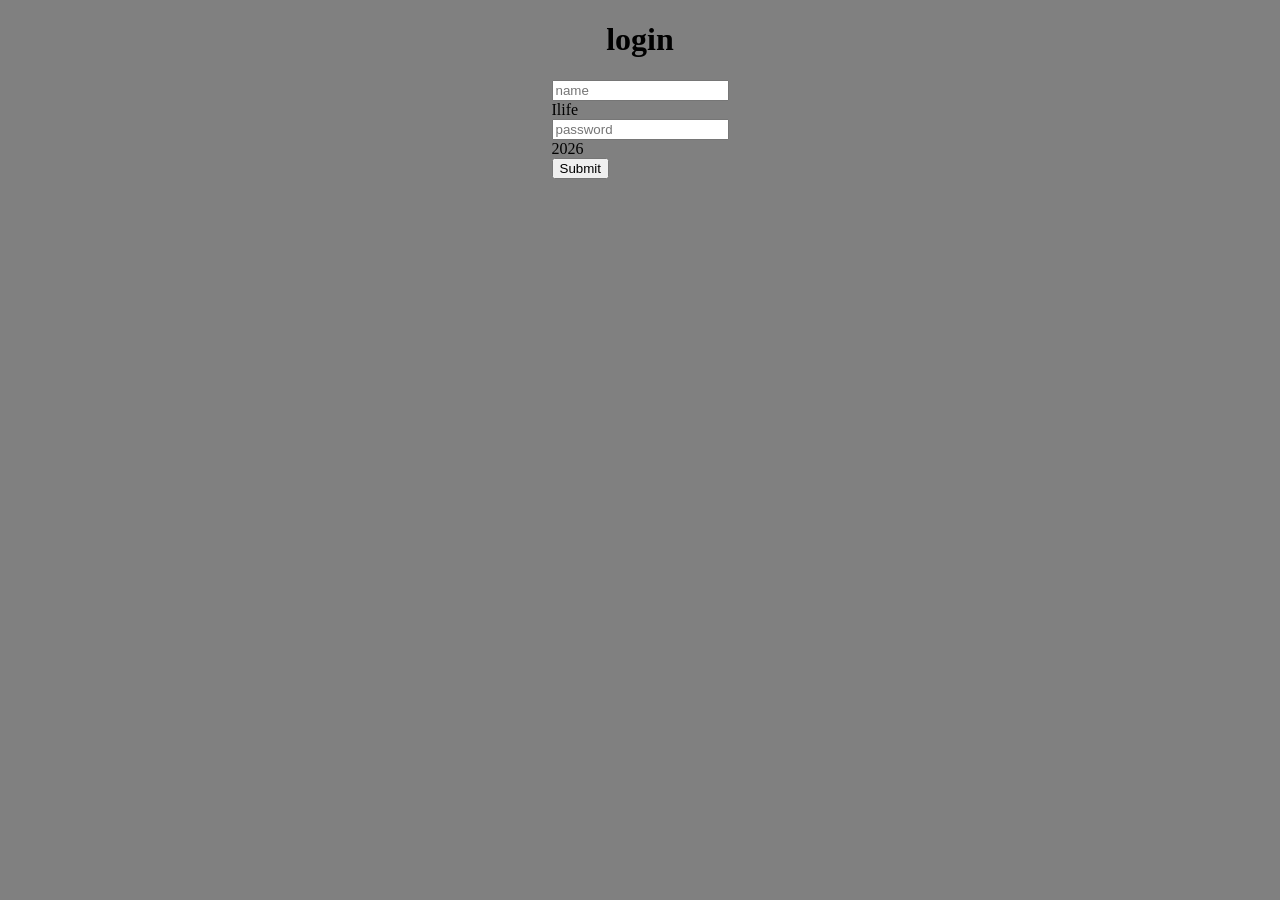
<file: index.html>
<!DOCTYPE html>
<html lang="en">
<head>
    <meta charset="UTF-8">
    <meta name="viewport" content="width=device-width, initial-scale=1.0">
    <title>Login</title>
    <link rel="stylesheet" href="./Assets/style/style.css">
</head>
<body>
        <h1>login</h1>
        <form  onsubmit="loginFun(event)">
            <input type="text" placeholder="name" id="name"><br>
            <label for="">Ilife</label>
            <br>
            <input type="password" placeholder="password" id="password"><br>
            <label for="">2026</label>
            <br>
            <input type="submit">
        </form>
</body>
<script src="./Assets/scripts/index.js"></script>
</html>
</file>
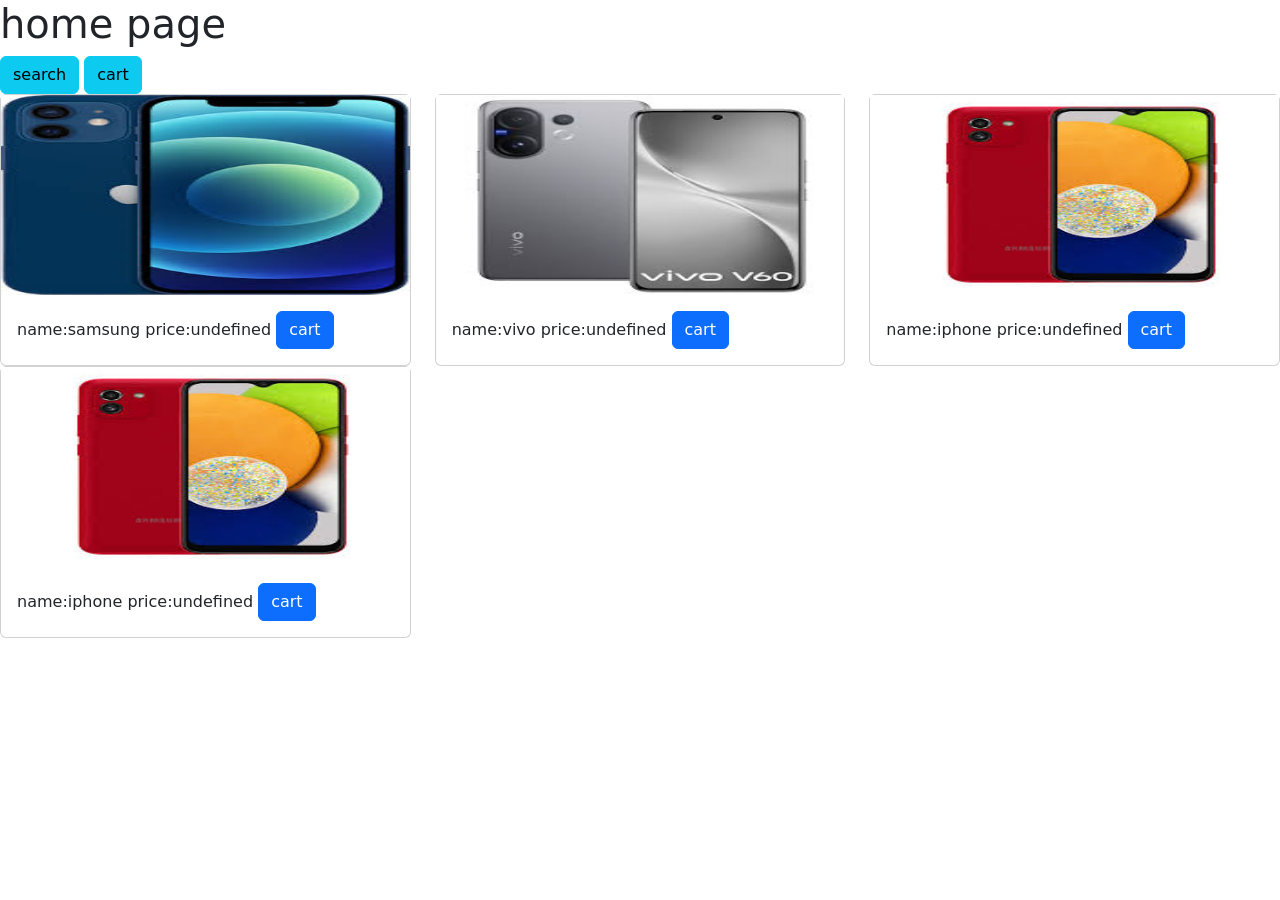
<file: home.html>
<!doctype html>
<html lang="en">
  <head>
    <meta charset="UTF-8" />
    <meta name="viewport" content="width=device-width, initial-scale=1.0" />
    <link
      href="https://cdn.jsdelivr.net/npm/bootstrap@5.0.2/dist/css/bootstrap.min.css"
      rel="stylesheet"
      integrity="sha384-EVSTQN3/azprG1Anm3QDgpJLIm9Nao0Yz1ztcQTwFspd3yD65VohhpuuCOmLASjC"
      crossorigin="anonymous"
    />
    <script
      src="https://cdn.jsdelivr.net/npm/bootstrap@5.0.2/dist/js/bootstrap.bundle.min.js"
      integrity="sha384-MrcW6ZMFYlzcLA8Nl+NtUVF0sA7MsXsP1UyJoMp4YLEuNSfAP+JcXn/tWtIaxVXM"
      crossorigin="anonymous"
    ></script>
    <title>Home</title>
  </head>
  <body>
    <h1>home page</h1>
    <button
      class="btn btn-info"
      data-bs-toggle="offcanvas"
      data-bs-target="#search-off"
    >
      search
    </button> 
    
    <button
      class="btn btn-info"
      data-bs-toggle="offcanvas"
      data-bs-target="#cart-off"
    >
      cart
    </button>

    <div class="row" id="showdata"></div>
<!-- search -->
    <div class="offcanvas offcanvas-top" style="height: 600px" id="search-off">
      <div class="offcanvas-header">
        <h1>search</h1>
        <button class="btn btn-close" data-bs-dismiss="offcanvas"></button>
      </div>
      <div class="offcanvas-body" onsubmit="searchFun(event)">
        <form action="" class="input-group">
          <input type="text" class="form-control" id="searchInput" />
          <input type="submit" class="btn btn-primary" />
        </form>
        <br /><br />
        <div class="row" id="searchdata"></div>
      </div>
    </div>

    <!-- cart -->
        <div class="offcanvas offcanvas-top" style="height: 600px" id="cart-off">
      <div class="offcanvas-header">
        <h1>Cart</h1><h1 id="amount">total</h1>
        <button class="btn btn-close" data-bs-dismiss="offcanvas"></button>
      </div>
      <div class="offcanvas-body" onsubmit="searchFun(event)">
        <table class="table">
          <thead>
            <tr>
              <th>product</th>
              <th>name</th>
              <th>price</th>
              <th>quantity</th>
              <th>action</th>
            </tr>
          </thead>
          <tbody id="table-body">
           
          </tbody>
        </table>
       
      </div>
    </div>

    <!-- .card>span{name}
   <div class="card"><span>name</span></div> -->
  </body>
  <script src="./Assets/scripts/home.js"></script>
</html>
</file>
<file: Assets/style/style.css>
body{
    background-color: gray;
    margin: 0%;
    display: flex;
    justify-content: center;
    align-items: center;
    flex-direction: column;
}
</file>
